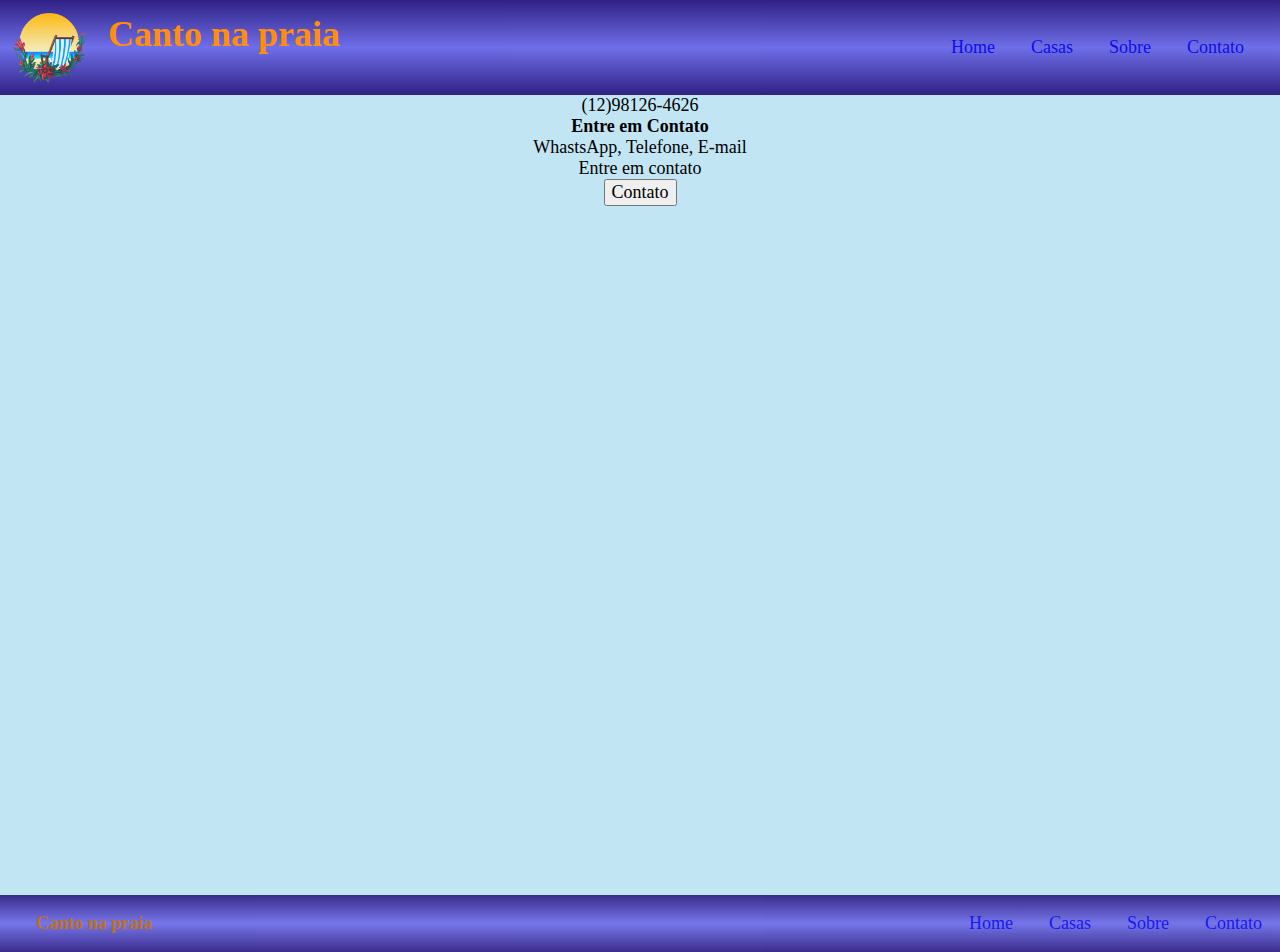
<file: cantonapraia/index.html>
<!DOCTYPE html>
<html lang="pt">
<head>
    <meta charset="UTF-8">
    <meta http-equiv="X-UA-Compatible" content="IE=edge">
    <meta name="viewport" content="width=device-width, initial-scale=1.0">
    
    <link rel="stylesheet" href="style.css">
    <!--fontes-->
    
    <title>Canto na praia</title>

    
</head>
<body>
    <!--Menu N1-->
    <header>
        
        <a  href="./index.html"  class="logo">
            <img src="./LogoCantonaPraia.png" alt="Logo Canto Na Praia" title="Canto na Praia" height="70px"; > 
            <h1>Canto na praia</h1>    
        </a>

        <div  class ="menu">
            <ul>
                <li><a href="./index.html">Home</a></li>
                <li><a href="./casas.html">Casas</a></li>
                <li><a href="./sobre.html">Sobre</a></li>
                <li><a href="./contato.html">Contato</a></li>
            </ul>
        </div>
    </header>
   <!--Menu N1-->
   
    <main>
        
        <div>
            <div class="principal">
                <p>
                    (12)98126-4626
                </p>
                <h3>Entre em Contato</h3>
                <p>
                    WhastsApp, Telefone, E-mail
                </p>
                <p>
                    Entre em contato
                </p>
                <a href="./index.html"><button>Contato</button></a>
            </div>
        </div>
       
    </main>

    <footer>
        <a  href="./index.html"><h2>Canto na praia</h2></a>
       
        
        <div  class ="menu">
            <ul>
                <li><a href="./index.html">Home</a></li>
                <li><a href="./casas.html">Casas</a></li>
                <li><a href="./sobre.html">Sobre</a></li>
                <li><a href="./contato.html">Contato</a></li>
            </ul>
        </div>
    </footer>


</body>
</html>
</file>
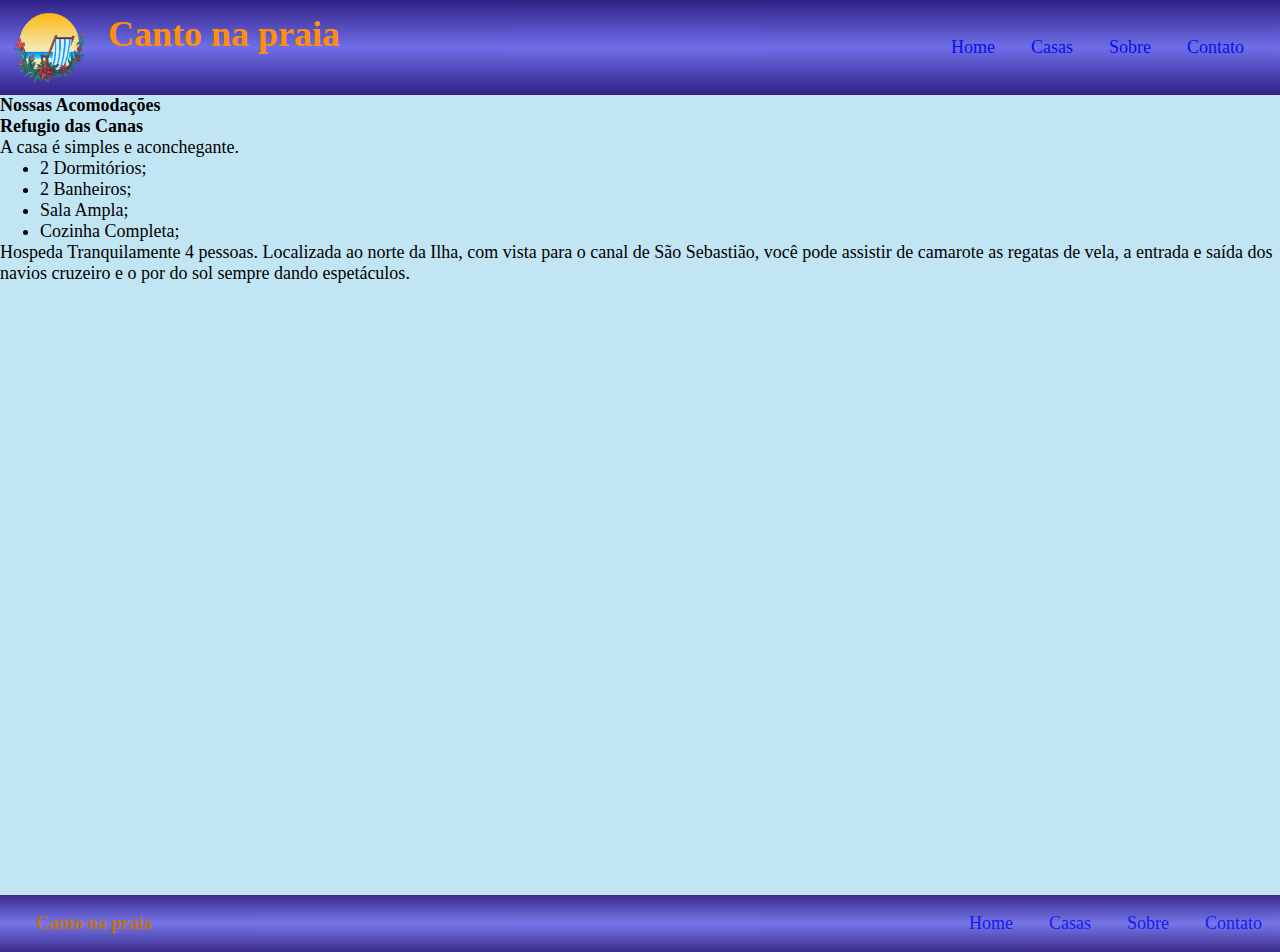
<file: cantonapraia/casas.html>
<!DOCTYPE html>
<html lang="pt">
<head>
    <meta charset="UTF-8">
    <meta http-equiv="X-UA-Compatible" content="IE=edge">
    <meta name="viewport" content="width=device-width, initial-scale=1.0">
    <link rel="stylesheet" href="style.css">

    <title>Canto na praia</title>
</head>
<body>
    <!--Menu N1-->
    <header>
        
        <a href="./index.html"  class="logo">
            <img src="./LogoCantonaPraia.png" alt="Logo Canto Na Praia" title="Canto na Praia" height="70px"; > 
            <h1>Canto na praia</h1>    
        </a>

        <div  class ="menu">
            <ul>
                <li><a href="./index.html">Home</a></li>
                <li><a href="./casas.html">Casas</a></li>
                <li><a href="./sobre.html">Sobre</a></li>
                <li><a href="./contato.html">Contato</a></li>
            </ul>
        </div>
    </header>
   <!--Menu N1-->
    
    <main>
        <div>
            <p>
                <h3>Nossas Acomodações</h3>
            </p>
            <p>
                <h4>Refugio das Canas</h4>
                <p>
                    <p>A casa é simples e aconchegante.</p> 
                    <ul>
                        <li>2 Dormitórios;</li>
                        <li>2 Banheiros;</li>
                        <li>Sala Ampla;</li>
                        <li>Cozinha Completa;</li>
                    </ul>
                    <p>
                    Hospeda Tranquilamente 4 pessoas. 
                    Localizada ao norte da Ilha, com vista para o canal de São Sebastião, 
                    você pode assistir de camarote as regatas de vela, a entrada e saída dos 
                    navios cruzeiro e o por do sol sempre dando espetáculos.
                    </p>
                </p>
            </p>
        </div>
    </main>
    <footer>
        <a  href="./index.html"><h2>Canto na praia</h2></a>   
        <div  class ="menu">
            <ul>
                <li><a href="./index.html">Home</a></li>
                <li><a href="./casas.html">Casas</a></li>
                <li><a href="./sobre.html">Sobre</a></li>
                <li><a href="./contato.html">Contato</a></li>
            </ul>
        </div>
    </footer>

</body>
</html>
</file>
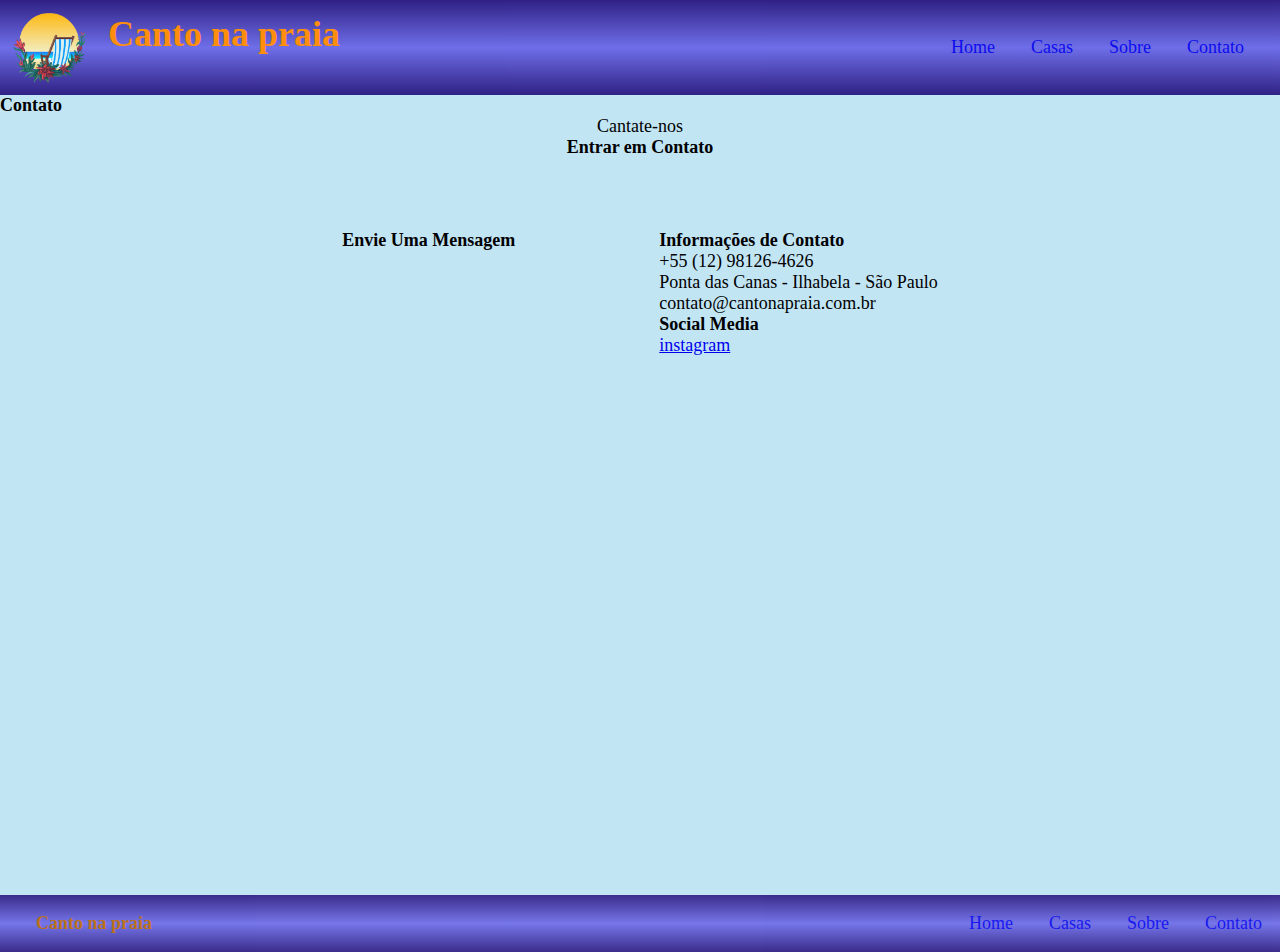
<file: cantonapraia/contato.html>
<!DOCTYPE html>
<html lang="pt">
<head>
    <meta charset="UTF-8">
    <meta http-equiv="X-UA-Compatible" content="IE=edge">
    <meta name="viewport" content="width=device-width, initial-scale=1.0">
    <link rel="stylesheet" href="style.css">
    <link rel="stylesheet" href="style_contato.css">

    <title>Canto na praia</title>
</head>
<body>
    <!--Menu N1-->
    <header>
        
        <a href="./index.html"  class="logo">
            <img src="./LogoCantonaPraia.png" alt="Logo Canto Na Praia" title="Canto na Praia" height="70px"; > 
            <h1>Canto na praia</h1>    
        </a>

        <div  class ="menu">
            <ul>
                <li><a href="./index.html">Home</a></li>
                <li><a href="./casas.html">Casas</a></li>
                <li><a href="./sobre.html">Sobre</a></li>
                <li><a href="./contato.html">Contato</a></li>
            </ul>
        </div>
    </header>
   <!--Menu N1-->

    <main>
        <div>
            <div>
                <p>
                    <h3>Contato</h3>
                </p>
                <div class="pag1">
                    <div>
                        Cantate-nos
                        <h4>Entrar em Contato</h4>
                    </div>
                    <div class="pag2">
                        <div class="pag3">
                            <h5>Envie Uma Mensagem</h5>


                        </div>
                        <div class="pag3">
                            <h5>Informações de Contato</h5>
                            <div>
                                <p>+55 (12) 98126-4626</p>
                                <p>Ponta das Canas - Ilhabela - São Paulo</p>
                                <p>contato@cantonapraia.com.br</p>
                            </div>  
                            <div>
                                <h4>Social Media</h4>
                                <p><a href="https://www.instagram.com/refugiodascanas/">instagram</a></p>
                            </div>
                        </div>
                    </div>
                </div>
            </div>
            
            <div>
                <iframe 
                src="https://www.google.com/maps/embed?pb=!1m21!1m12!1m3!1d383.9113828000107!2d-45.34102926700279!3d-23.73306909569739!2m3!1f0!2f0!3f0!3m2!1i1024!2i768!4f13.1!4m6!3e0!4m0!4m3!3m2!1d-23.733009199999998!2d-45.3410862!5e0!3m2!1spt-BR!2sbr!4v1651008813765!5m2!1spt-BR!2sbr" 
                width="100%" 
                height="450" 
                style="border:0;" 
                allowfullscreen="" 
                loading="lazy" 
                referrerpolicy="no-referrer-when-downgrade">
                </iframe>
            </div>



        </div>

    </main>
    
    <footer>
        <a  href="./index.html"><h2>Canto na praia</h2></a>   
        <div  class ="menu">
            <ul>
                <li><a href="./index.html">Home</a></li>
                <li><a href="./casas.html">Casas</a></li>
                <li><a href="./sobre.html">Sobre</a></li>
                <li><a href="./contato.html">Contato</a></li>
            </ul>
        </div>
    </footer>


</body>



</html>
</file>
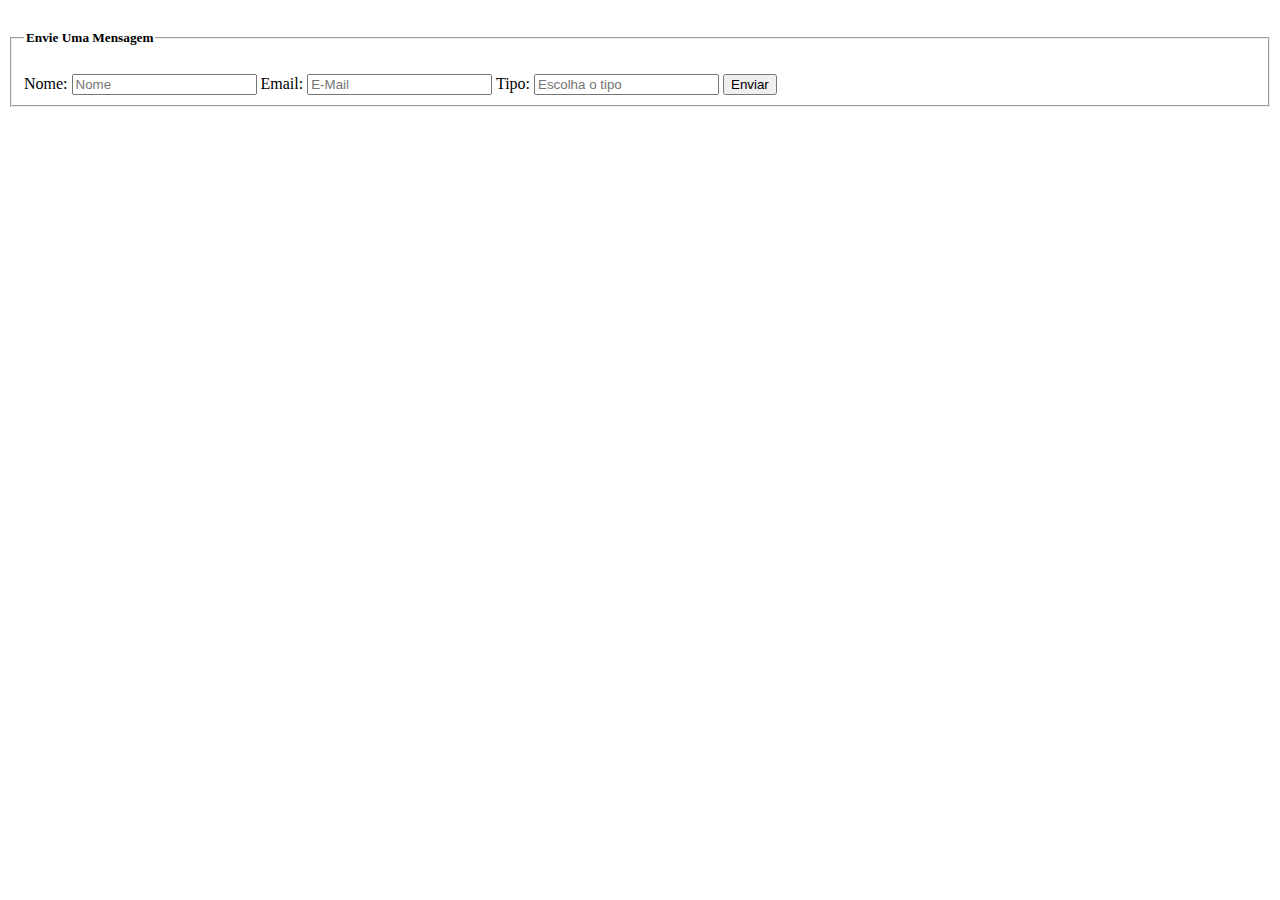
<file: cantonapraia/formulario.html>
<html>
    <form action="" method="post">
        <fieldset>
            <legend><h5>Envie Uma Mensagem</h5></legend>
                <label for="">
                    Nome:
                    <input type="text" placeholder="Nome">
                </label>

                <label for="">
                    Email:
                    <input type="email" placeholder="E-Mail" autocomplete="email" required>
                </label>

                <label for="">
                    Tipo:
                    <input type="text" 
                    list="tipo"
                    placeholder="Escolha o tipo">

                    <datalist id="tipo">
                        <option>Aluguel</option>
                        <option>Compra</option>
                        <option>Temporada</option>
                    </datalist>
                </label>


            <button type="submit">Enviar</button>
        </fieldset>
    </form>
</html>
</file>
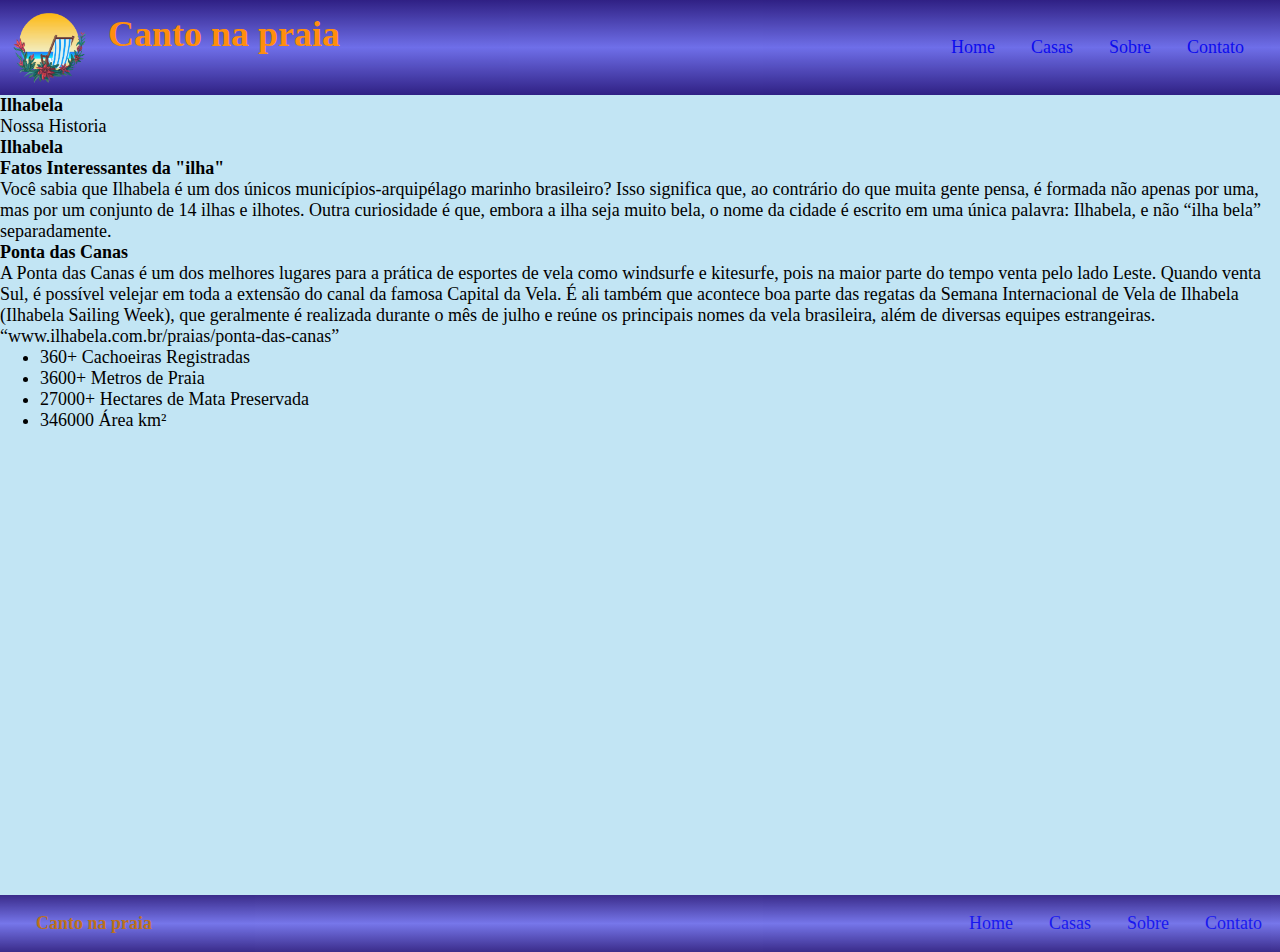
<file: cantonapraia/sobre.html>
<!DOCTYPE html>
<html lang="pt">
<head>
    <meta charset="UTF-8">
    <meta http-equiv="X-UA-Compatible" content="IE=edge">
    <meta name="viewport" content="width=device-width, initial-scale=1.0">
    <link rel="stylesheet" href="style.css">

    <title>Canto na praia</title>
</head>
<body>
    <!--Menu N1-->
    <header>
        
        <a href="./index.html"  class="logo">
            <img src="./LogoCantonaPraia.png" alt="Logo Canto Na Praia" title="Canto na Praia" height="70px"; > 
            <h1>Canto na praia</h1>    
        </a>

        <div  class ="menu">
            <ul>
                <li><a href="./index.html">Home</a></li>
                <li><a href="./casas.html">Casas</a></li>
                <li><a href="./sobre.html">Sobre</a></li>
                <li><a href="./contato.html">Contato</a></li>
            </ul>
        </div>
    </header>
   <!--Menu N1-->


    <main>
        <div>
            <p>
                <h3>Ilhabela</h3>
            </p>
            <p>
                <p>Nossa Historia</p>
                <h4>Ilhabela</h4>

                <p>
                    <h5>Fatos Interessantes da "ilha"</h5>
                    <p>
                        Você sabia que Ilhabela é um dos únicos municípios-arquipélago 
                        marinho brasileiro? Isso significa que, ao contrário do que muita 
                        gente pensa, é formada não apenas por uma, mas por um conjunto de 14 ilhas 
                        e ilhotes. Outra curiosidade é que, embora a ilha seja muito bela, 
                        o nome da cidade é escrito em uma única palavra: Ilhabela, e não “ilha bela” 
                        separadamente. 
                    </p>
                </p>
                <p>
                    <h5>Ponta das Canas</h5>
                    <p>A Ponta das Canas é um dos melhores lugares para a prática 
                        de esportes de vela como windsurfe e kitesurfe, 
                        pois na maior parte do tempo venta pelo lado Leste. 
                        Quando venta Sul, é possível velejar em toda a extensão do canal da 
                        famosa Capital da Vela. É ali também que acontece boa parte das regatas 
                        da Semana Internacional de Vela de Ilhabela (Ilhabela Sailing Week), 
                        que geralmente é realizada durante o mês de julho e reúne os principais 
                        nomes da vela brasileira, além de diversas equipes estrangeiras.
                        “www.ilhabela.com.br/praias/ponta-das-canas”</p>
                </p>
            </p>

            <div>
                <ul>
                    <li>360+ Cachoeiras Registradas</li>
                    <li>3600+ Metros de Praia</li>
                    <li>27000+ Hectares de Mata Preservada</li>
                    <li>346000 Área km²</li>
                </ul>
            </div>
        </div>
    </main>
    <footer>
        <a  href="./index.html"><h2>Canto na praia</h2></a>   
        <div  class ="menu">
            <ul>
                <li><a href="./index.html">Home</a></li>
                <li><a href="./casas.html">Casas</a></li>
                <li><a href="./sobre.html">Sobre</a></li>
                <li><a href="./contato.html">Contato</a></li>
            </ul>
        </div>
    </footer>  

</body>
</html>
</file>
<file: cantonapraia/style.css>
*{
    box-sizing: border-box;
    margin: 0;
 
    font-size: 18px;
    font-family: Comic Sans;
}
body{
    display: grid;
    grid-template-areas: 
    "header header"
    "main main"
    "footer footer";
}

/*--------header--------*/
header {
    grid-area: header;
    
    display: flex;
    justify-content: space-between;
    align-items: center;

    background: linear-gradient(#25157e, #2e2edfb9, #25157e);
    width: 100%;
    opacity: 0.95;
}

header .logo{
    display: flex;
    padding: 0.7em;
}

header h1 {
    color: #ff8800;
    font-size: 2em;
    margin: 0x;
    padding-left: 0.6em;
}
header a{
    text-decoration: none;
}

header .menu{
    padding-left: 1em;
    padding-right: 1em;
}

.menu ul{
    display: flex;
    list-style: none;
}
.menu li{
    padding: 1em;
}
/*--------header--------*/


/*--------body--------*/
main{
    grid-area: main;
    justify-content: center;
    height: 800px;

   /** background-image: url(./pordosol.jpg); **/
    background-color: #6ec1e46c;
    background-size: cover;
    background-position: center;
    background-repeat: no-repeat;
    background-attachment: fixed;
}
.principal{
    text-align: center;
}



/*--------body--------*/


/*--------footer--------*/
footer{
    grid-area: footer;

    display: flex;
    justify-content: space-between;
    align-items: center;

    background: linear-gradient(#25157e, #2e2edfb9, #25157e);
    opacity: 0.9;
}

h2{
    color: #b66203;
    font-size: 1em;
    margin: 0x;
    padding-left: 2em;
}

footer a{
    text-decoration: none;
}


/*--------footer--------*/
</file>
<file: cantonapraia/style_contato.css>
.pag1{
text-align: center;
}
.pag2{
    display: flex;
    justify-content: center;
    padding: 1em;
}
.pag3{
    padding: 3em;
    padding-left: 4em;
    padding-right: 4em;
    text-align: left;
}
</file>
